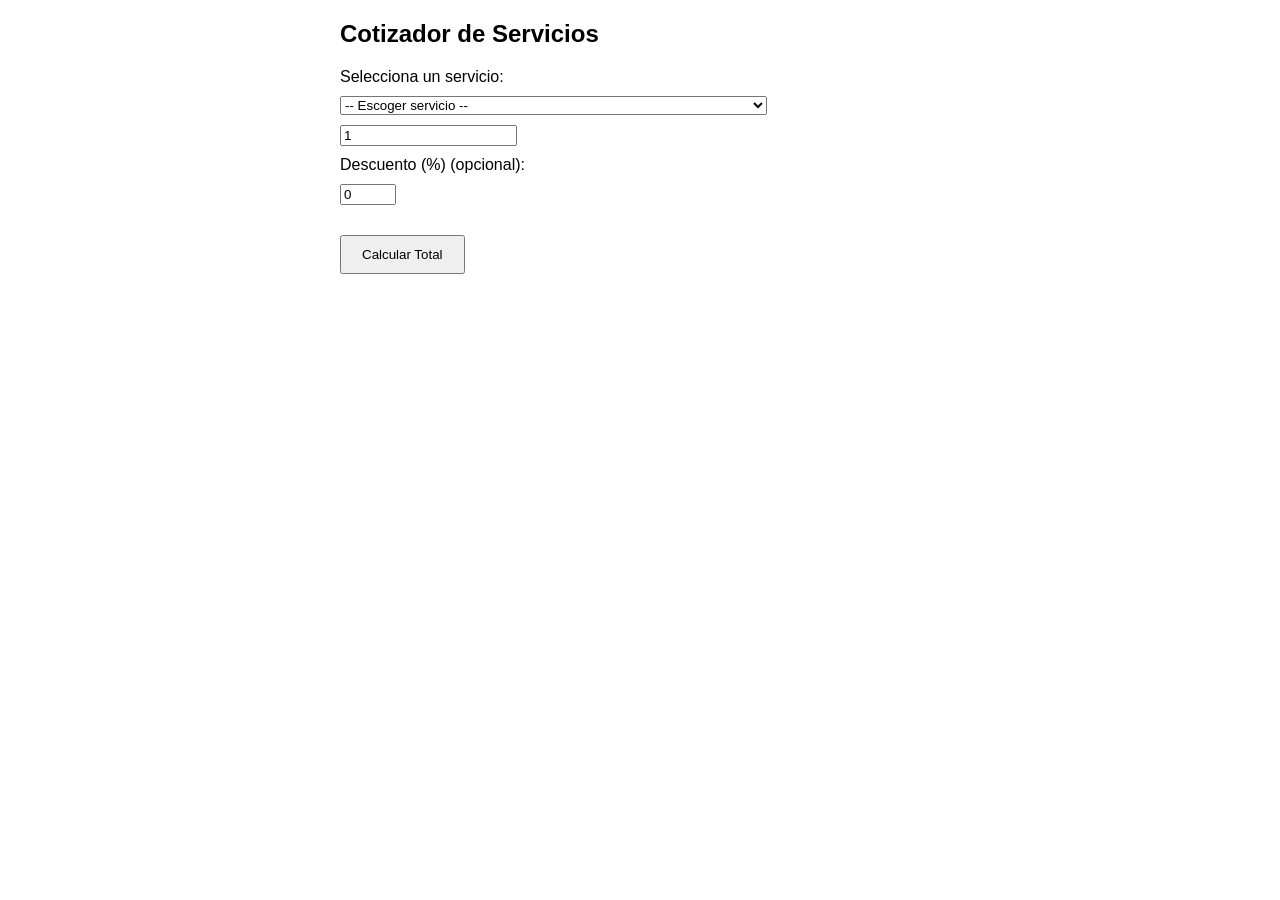
<file: Cotizador.html>
<!DOCTYPE html>
<html lang="es">
<head>
<meta charset="UTF-8" />
<title>Cotizador de Servicios</title>
<style>
  body { font-family: Arial, sans-serif; max-width: 600px; margin: 20px auto; }
  label, select, input { display: block; margin: 10px 0; }
  button { margin-top: 20px; padding: 10px 20px; }
  .resultado { margin-top: 20px; font-weight: bold; }
</style>
</head>
<body>

<h2>Cotizador de Servicios</h2>

<form id="cotizador">
  <label for="servicio">Selecciona un servicio:</label>
  <select id="servicio" name="servicio" required>
    <option value="" disabled selected>-- Escoger servicio --</option>
    <option value="1000">Instalación y mantenimiento de Redes Hidráulicas - RD$1000</option>
    <option value="1500">Instalación y mantenimiento de Sistemas Eléctricos - RD$1500</option>
    <option value="2000">Instalación y mantenimiento de acondicionadores de aire - RD$2000</option>
    <option value="1000">Pintura en todos los niveles - RD$1000</option>
    <option value="1500">mantenimiento y  limpieza general de oficinas - RD$1500</option>
    <option value="2000">Pulido de cristalizados de pisos y escaleras - RD$2000</opti
  </select>

  <label for="cantidad">Cantidad:</label>
  <input type="number" id="cantidad" name="cantidad" min="1" value="1" required />

  <label for="descuento">Descuento (%) (opcional):</label>
  <input type="number" id="descuento" name="descuento" min="0" max="100" value="0" />

  <button type="button" onclick="calcular()">Calcular Total</button>
</form>

<div class="resultado" id="resultado"></div>

<button id="enviarWhatsapp" style="display:none;" onclick="enviarWhatsapp()">Enviar por WhatsApp</button>

<script>
  function calcular() {
    const servicioSelect = document.getElementById('servicio');
    const cantidad = parseInt(document.getElementById('cantidad').value);
    const descuento = parseFloat(document.getElementById('descuento').value) || 0;

    if (!servicioSelect.value) {
      alert('Por favor, selecciona un servicio.');
      return;
    }
    if (cantidad < 1) {
      alert('Cantidad debe ser al menos 1.');
      return;
    }
    if (descuento < 0 || descuento > 100) {
      alert('Descuento debe estar entre 0 y 100.');
      return;
    }

    const precioUnitario = parseFloat(servicioSelect.value);
    let subtotal = precioUnitario * cantidad;

    // Aplicar descuento
    let montoDescuento = subtotal * (descuento / 100);
    let subtotalConDescuento = subtotal - montoDescuento;

    // Calcular ITBIS (18%)
    const itbis = subtotalConDescuento * 0.18;

    // Total final
    const total = subtotalConDescuento + itbis;

    // Mostrar resultados
    const resultadoDiv = document.getElementById('resultado');
    resultadoDiv.innerHTML = `
      Subtotal: RD$ ${subtotal.toFixed(2)}<br>
      Descuento: RD$ ${montoDescuento.toFixed(2)}<br>
      Subtotal con Descuento: RD$ ${subtotalConDescuento.toFixed(2)}<br>
      ITBIS (18%): RD$ ${itbis.toFixed(2)}<br>
      <strong>Total: RD$ ${total.toFixed(2)}</strong>
    `;

    document.getElementById('enviarWhatsapp').style.display = 'inline-block';

    // Guardar datos para enviar
    window.cotizacionTexto = `
      Cotización de Servicios:
      Servicio: ${servicioSelect.options[servicioSelect.selectedIndex].text}
      Cantidad: ${cantidad}
      Subtotal: RD$ ${subtotal.toFixed(2)}
      Descuento: RD$ ${montoDescuento.toFixed(2)}
      Subtotal con descuento: RD$ ${subtotalConDescuento.toFixed(2)}
      ITBIS (18%): RD$ ${itbis.toFixed(2)}
      Total: RD$ ${total.toFixed(2)}
    `;
  }

  function enviarWhatsapp() {
    const mensaje = encodeURIComponent(window.cotizacionTexto);
    const telefono = ''; // Opcional: puedes poner un número para enviar directo
    const urlWhatsapp = `https://wa.me/${telefono}?text=${mensaje}`;
    window.open(urlWhatsapp, '_blank');
  }
</script>

</body>
</html>
</file>
